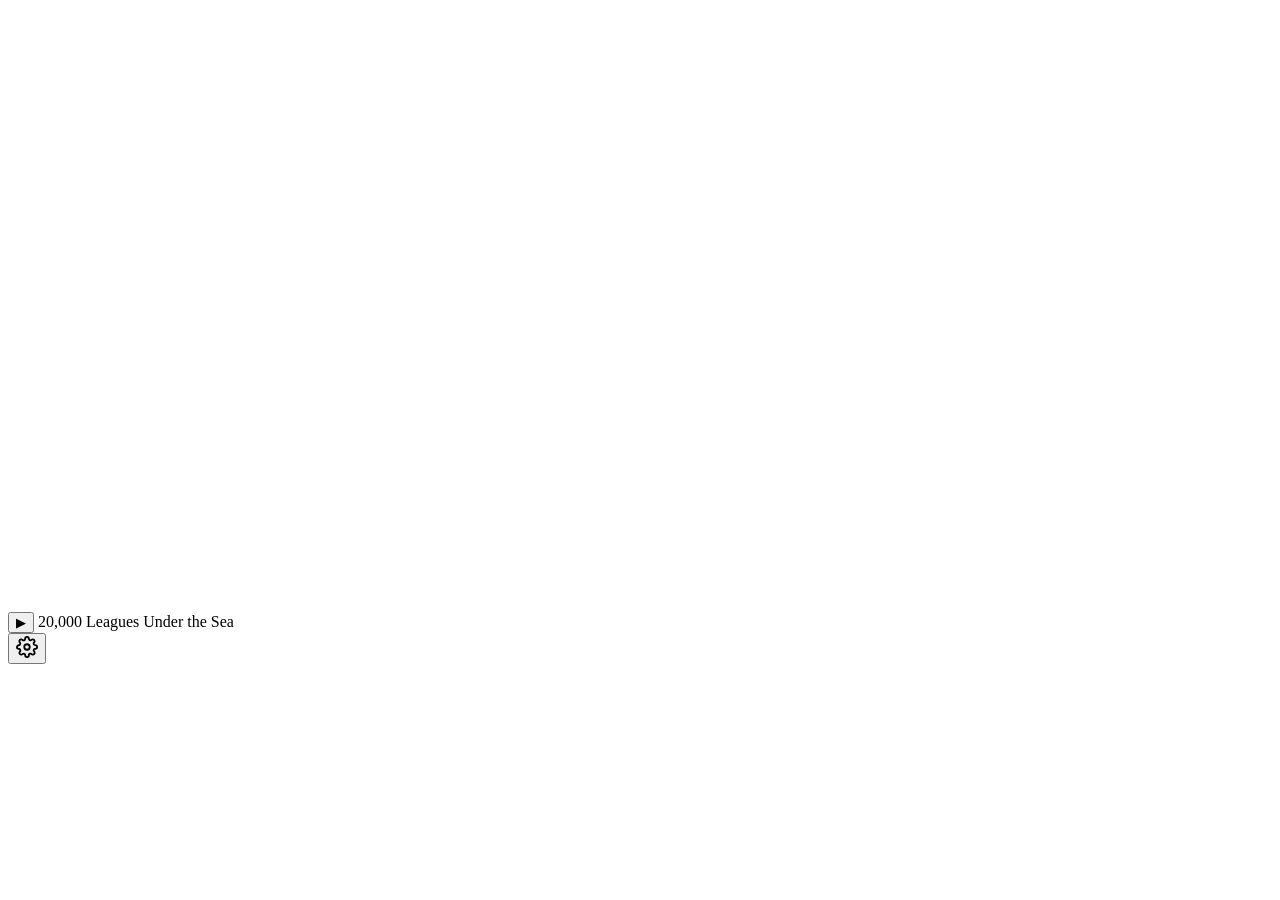
<file: index.html>
<!DOCTYPE html>
<html lang="en">
<head>
<meta charset="UTF-8">
<meta name="viewport" content="width=device-width, initial-scale=1, maximum-scale=1, user-scalable=no">
<meta name="theme-color" content="#000000">
<title>Audiobook Orb</title>
<link rel="stylesheet" href="styles.css">
<script src="app.js" defer></script>
</head>
<body>
<div class="app">
  <div class="status-bar-spacer"></div>

  <!-- Living Canvas Stage -->
  <main class="orb-stage" id="orbStage">
    <canvas id="orbCanvas" width="600" height="600"></canvas>
  </main>

  <audio id="audiobookPlayer" src="audiobook.mp3"></audio>

  <!-- Unobtrusive Control Bar -->
  <footer class="bottom-controls">
    <div class="bottom-left-spacer"></div>

    <div class="center-action-wrapper">
      <button class="main-action-button" id="playButton" aria-label="Play or Pause">
        <span id="actionIcon">▶</span>
      </button>
      <span class="action-caption" id="actionCaption">20,000 Leagues Under the Sea</span>
    </div>

    <button class="icon-control" id="settingsButton" title="Settings" aria-label="Settings">
      <svg width="22" height="22" viewBox="0 0 24 24" fill="none" stroke="currentColor" stroke-width="2">
        <circle cx="12" cy="12" r="3"/>
        <path d="M19.4 15a1.65 1.65 0 0 0 .33 1.82l.06.06a2 2 0 0 1 0 2.83 2 2 0 0 1-2.83 0l-.06-.06a1.65 1.65 0 0 0-1.82-.33 1.65 1.65 0 0 0-1 1.51V21a2 2 0 0 1-2 2 2 2 0 0 1-2-2v-.09A1.65 1.65 0 0 0 9 19.4a1.65 1.65 0 0 0-1.82.33l-.06.06a2 2 0 0 1-2.83 0 2 2 0 0 1 0-2.83l.06-.06a1.65 1.65 0 0 0 .33-1.82 1.65 1.65 0 0 0-1.51-1H3a2 2 0 0 1-2-2 2 2 0 0 1 2-2h.09A1.65 1.65 0 0 0 4.6 9a1.65 1.65 0 0 0-.33-1.82l-.06-.06a2 2 0 0 1 0-2.83 2 2 0 0 1 2.83 0l.06.06a1.65 1.65 0 0 0 1.82.33H9a1.65 1.65 0 0 0 1-1.51V3a2 2 0 0 1 2-2 2 2 0 0 1 2 2v.09a1.65 1.65 0 0 0 1 1.51 1.65 1.65 0 0 0 1.82-.33l.06-.06a2 2 0 0 1 2.83 0 2 2 0 0 1 0 2.83l-.06.06a1.65 1.65 0 0 0-.33 1.82V9a1.65 1.65 0 0 0 1.51 1H21a2 2 0 0 1 2 2 2 2 0 0 1-2 2h-.09a1.65 1.65 0 0 0-1.51 1z"/>
      </svg>
    </button>
  </footer>
</div>

<dialog id="settingsDialog" class="settings-dialog">
  <div class="dialog-top">
    <h2>ORB SETTINGS</h2>
    <button class="close-btn" id="closeSettings">✕</button>
  </div>
  <div class="setting">
    <div class="setting-hdr">
      <label for="speechIntensity">Speech Sensitivity</label>
      <output id="speechValue">100%</output>
    </div>
    <input id="speechIntensity" type="range" min="20" max="200" value="100">
  </div>
  <div class="setting">
    <div class="setting-hdr">
      <label for="flareIntensity">Base Brightness Ceiling</label>
      <output id="intensityValue">100%</output>
    </div>
    <input id="flareIntensity" type="range" min="20" max="150" value="100">
  </div>
  <div class="setting">
    <div class="setting-hdr">
      <label for="breathSpeed">Breathing Speed</label>
      <output id="breathValue">Organic (5s)</output>
    </div>
    <input id="breathSpeed" type="range" min="3" max="12" value="5">
  </div>
  <button class="done-btn" id="doneSettings">Done</button>
</dialog>
</body>
</html>
</file>
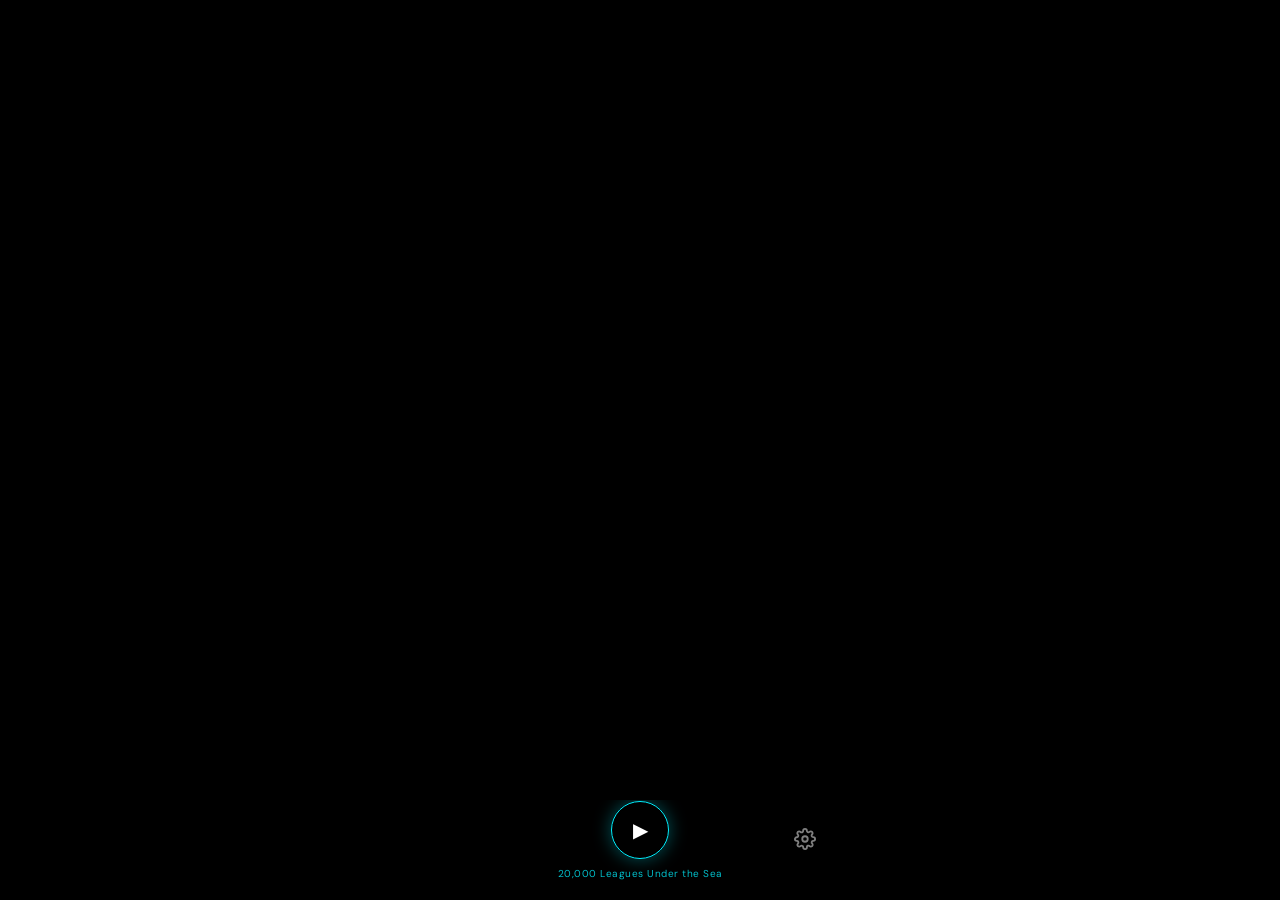
<file: audiobook-orb/index.html>
<!DOCTYPE html>

<html lang="en">
<head>
<meta charset="UTF-8">
<meta name="viewport" content="width=device-width, initial-scale=1, maximum-scale=1, user-scalable=no">
<meta name="theme-color" content="#000000">
<title>Audiobook Orb</title>
<link rel="stylesheet" href="styles.css">
<script src="app.js" defer></script>
</head>
<body>
<div class="app">
  <div class="status-bar-spacer"></div>

  <!-- Centered Visual Stage -->
  <main class="orb-stage" id="orbStage">
    <div class="orb" id="orb" aria-hidden="true">
      <div class="orb-glass"></div>
      <div class="refraction refraction-a"></div>
      <div class="refraction refraction-b"></div>
      
      <!-- CINEMATIC ANAMORPHIC OPTICS PACKAGE -->
      <div class="lens-halo"></div>          <!-- Circular Purple/Violet Ring -->
      <div class="starburst-rays"></div>      <!-- Circular Radial Flare Glow -->
      <div class="lens-flare"></div>          <!-- Horizontal Anamorphic Streak -->
      <div class="bokeh-ghost-a"></div>      <!-- Lens Bokeh Disk 1 -->
      <div class="bokeh-ghost-b"></div>      <!-- Lens Bokeh Disk 2 -->
      <div class="source-halo"></div>
      <div class="light-source"></div>        <!-- White-Hot Core -->
    </div>
  </main>

  <audio id="audiobookPlayer" src="audiobook.mp3"></audio>

  <!-- Bottom Control Bar -->
  <footer class="bottom-controls">
    <div class="bottom-left-spacer"></div>

    <div class="center-action-wrapper">
      <button class="main-action-button" id="playButton" aria-label="Play or Pause">
        <span id="actionIcon">▶</span>
      </button>
      <span class="action-caption" id="actionCaption">20,000 Leagues Under the Sea</span>
    </div>

    <!-- Gear Settings Icon -->
    <button class="icon-control" id="settingsButton" title="Settings" aria-label="Settings">
      <svg width="22" height="22" viewBox="0 0 24 24" fill="none" stroke="currentColor" stroke-width="2">
        <circle cx="12" cy="12" r="3"/>
        <path d="M19.4 15a1.65 1.65 0 0 0 .33 1.82l.06.06a2 2 0 0 1 0 2.83 2 2 0 0 1-2.83 0l-.06-.06a1.65 1.65 0 0 0-1.82-.33 1.65 1.65 0 0 0-1 1.51V21a2 2 0 0 1-2 2 2 2 0 0 1-2-2v-.09A1.65 1.65 0 0 0 9 19.4a1.65 1.65 0 0 0-1.82.33l-.06.06a2 2 0 0 1-2.83 0 2 2 0 0 1 0-2.83l.06-.06a1.65 1.65 0 0 0 .33-1.82 1.65 1.65 0 0 0-1.51-1H3a2 2 0 0 1-2-2 2 2 0 0 1 2-2h.09A1.65 1.65 0 0 0 4.6 9a1.65 1.65 0 0 0-.33-1.82l-.06-.06a2 2 0 0 1 0-2.83 2 2 0 0 1 2.83 0l.06.06a1.65 1.65 0 0 0 1.82.33H9a1.65 1.65 0 0 0 1-1.51V3a2 2 0 0 1 2-2 2 2 0 0 1 2 2v.09a1.65 1.65 0 0 0 1 1.51 1.65 1.65 0 0 0 1.82-.33l.06-.06a2 2 0 0 1 2.83 0 2 2 0 0 1 0 2.83l-.06.06a1.65 1.65 0 0 0-.33 1.82V9a1.65 1.65 0 0 0 1.51 1H21a2 2 0 0 1 2 2 2 2 0 0 1-2 2h-.09a1.65 1.65 0 0 0-1.51 1z"/>
      </svg>
    </button>
  </footer>
</div>

<!-- Modal Settings Dialog -->
<dialog id="settingsDialog" class="settings-dialog">
  <div class="dialog-top">
    <h2>ORB SETTINGS</h2>
    <button class="close-btn" id="closeSettings">✕</button>
  </div>

  <div class="setting">
    <div class="setting-hdr">
      <label for="speechIntensity">Speech Intensity</label>
      <output id="speechValue">100%</output>
    </div>
    <input id="speechIntensity" type="range" min="20" max="200" value="100">
  </div>

  <div class="setting">
    <div class="setting-hdr">
      <label for="flareIntensity">Base Flare Brightness</label>
      <output id="intensityValue">100%</output>
    </div>
    <input id="flareIntensity" type="range" min="20" max="150" value="100">
  </div>

  <div class="setting">
    <div class="setting-hdr">
      <label for="breathSpeed">Breathing Speed</label>
      <output id="breathValue">Slow</output>
    </div>
    <input id="breathSpeed" type="range" min="6" max="18" value="12">
  </div>

  <button class="done-btn" id="doneSettings">Done</button>
</dialog>
</body>
</html>
</file>
<file: styles.css>
<!DOCTYPE html>
<html lang="en">
<head>
<meta charset="UTF-8">
<meta name="viewport" content="width=device-width, initial-scale=1, maximum-scale=1, user-scalable=no">
<meta name="theme-color" content="#000000">
<title>Audiobook Orb</title>
<link rel="stylesheet" href="styles.css">
<script src="app.js" defer></script>
</head>
<body>
<div class="app">
  <div class="status-bar-spacer"></div>

  <!-- Centered Living Stage -->
  <main class="orb-stage" id="orbStage">
    <div class="orb" id="orb" aria-hidden="true">
      <!-- Translucent Glass Shell Boundary -->
      <div class="orb-glass"></div>

      <!-- Living Filaments & Radial Waves -->
      <div class="filament-weave weave-a"></div>
      <div class="filament-weave weave-b"></div>
      <div class="refraction refraction-a"></div>
      <div class="refraction refraction-b"></div>

      <!-- Anamorphic Lens Optics (Horizontal Flare & Optical Refractions) -->
      <div class="lens-halo"></div>
      <div class="starburst-rays"></div>
      <div class="lens-flare"></div>
      <div class="bokeh-ghost-a"></div>
      <div class="bokeh-ghost-b"></div>

      <!-- Tiny Central Point Origin -->
      <div class="source-halo"></div>
      <div class="light-source"></div>
    </div>
  </main>

  <audio id="audiobookPlayer" src="audiobook.mp3"></audio>

  <!-- Unobtrusive Bottom Control Bar -->
  <footer class="bottom-controls">
    <div class="bottom-left-spacer"></div>

    <div class="center-action-wrapper">
      <button class="main-action-button" id="playButton" aria-label="Play or Pause">
        <span id="actionIcon">▶</span>
      </button>
      <span class="action-caption" id="actionCaption">20,000 Leagues Under the Sea</span>
    </div>

    <button class="icon-control" id="settingsButton" title="Settings" aria-label="Settings">
      <svg width="22" height="22" viewBox="0 0 24 24" fill="none" stroke="currentColor" stroke-width="2">
        <circle cx="12" cy="12" r="3"/>
        <path d="M19.4 15a1.65 1.65 0 0 0 .33 1.82l.06.06a2 2 0 0 1 0 2.83 2 2 0 0 1-2.83 0l-.06-.06a1.65 1.65 0 0 0-1.82-.33 1.65 1.65 0 0 0-1 1.51V21a2 2 0 0 1-2 2 2 2 0 0 1-2-2v-.09A1.65 1.65 0 0 0 9 19.4a1.65 1.65 0 0 0-1.82.33l-.06.06a2 2 0 0 1-2.83 0 2 2 0 0 1 0-2.83l.06-.06a1.65 1.65 0 0 0 .33-1.82 1.65 1.65 0 0 0-1.51-1H3a2 2 0 0 1-2-2 2 2 0 0 1 2-2h.09A1.65 1.65 0 0 0 4.6 9a1.65 1.65 0 0 0-.33-1.82l-.06-.06a2 2 0 0 1 0-2.83 2 2 0 0 1 2.83 0l.06.06a1.65 1.65 0 0 0 1.82.33H9a1.65 1.65 0 0 0 1-1.51V3a2 2 0 0 1 2-2 2 2 0 0 1 2 2v.09a1.65 1.65 0 0 0 1 1.51 1.65 1.65 0 0 0 1.82-.33l.06-.06a2 2 0 0 1 2.83 0 2 2 0 0 1 0 2.83l-.06.06a1.65 1.65 0 0 0-.33 1.82V9a1.65 1.65 0 0 0 1.51 1H21a2 2 0 0 1 2 2 2 2 0 0 1-2 2h-.09a1.65 1.65 0 0 0-1.51 1z"/>
      </svg>
    </button>
  </footer>
</div>

<!-- Modal Settings Dialog -->
<dialog id="settingsDialog" class="settings-dialog">
  <div class="dialog-top">
    <h2>ORB SETTINGS</h2>
    <button class="close-btn" id="closeSettings">✕</button>
  </div>

  <div class="setting">
    <div class="setting-hdr">
      <label for="speechIntensity">Speech Sensitivity</label>
      <output id="speechValue">100%</output>
    </div>
    <input id="speechIntensity" type="range" min="20" max="200" value="100">
  </div>

  <div class="setting">
    <div class="setting-hdr">
      <label for="flareIntensity">Base Brightness Ceiling</label>
      <output id="intensityValue">100%</output>
    </div>
    <input id="flareIntensity" type="range" min="20" max="150" value="100">
  </div>

  <div class="setting">
    <div class="setting-hdr">
      <label for="breathSpeed">Breathing Speed</label>
      <output id="breathValue">Organic (5s)</output>
    </div>
    <input id="breathSpeed" type="range" min="5" max="15" value="5">
  </div>

  <button class="done-btn" id="doneSettings">Done</button>
</dialog>
</body>
</html>
</file>
<file: audiobook-orb/styles.css>
@import url('https://fonts.googleapis.com/css2?family=DM+Sans:wght@400;500;600&display=swap');

:root {
  color-scheme: dark;
  --bg: #000000; /* Pitch black room background */
  --cyan: #00f0ff;
  --blue: #1b52ff;
  --purple: #9d00ff;
  --light-level: 0.0; /* Controlled dynamically by voice signal[cite: 3] */
  --flare-multiplier: 1.0;
  --breath-duration: 12s;
}

* {
  box-sizing: border-box;
  margin: 0;
  padding: 0;
  user-select: none;
  -webkit-tap-highlight-color: transparent;
}

html, body {
  width: 100%;
  height: 100%;
  overflow: hidden;
  background: var(--bg);
  color: #ffffff;
  font-family: 'DM Sans', sans-serif;
}

.app {
  width: 100%;
  max-width: 420px;
  height: 100vh;
  height: 100dvh;
  margin: 0 auto;
  display: flex;
  flex-direction: column;
  justify-content: space-between;
  align-items: center;
  position: relative;
  background: var(--bg);
}

.status-bar-spacer {
  height: 20px;
  flex-shrink: 0;
}

/* Centered Stage */
.orb-stage {
  flex: 1;
  width: 100%;
  display: flex;
  justify-content: center;
  align-items: center;
  position: relative;
  overflow: hidden;
  background: #000000;
}

/* --- SPHERE BODY (DISAPPEARS INTO PITCH BLACK DURING SILENCE)[cite: 3] --- */
.orb {
  position: relative;
  width: clamp(220px, 68vw, 280px);
  aspect-ratio: 1;
  border-radius: 50%;
  isolation: isolate;
  overflow: hidden;
  /* Sphere opacity and glows are tied strictly to light-level[cite: 3] */
  opacity: calc(var(--light-level) * var(--flare-multiplier));
  background: 
    radial-gradient(circle at 50% 50%, rgba(10, 32, 85, 0.95) 0%, rgba(5, 15, 45, 0.85) 60%, rgba(0, 0, 0, 0.98) 100%);
  box-shadow: 
    inset 0 0 45px rgba(0, 240, 255, 0.45),
    inset 0 0 90px rgba(27, 82, 255, 0.5),
    0 0 30px rgba(0, 240, 255, 0.15);
  /* Independent breathing loop continues invisibly under pitch black[cite: 3] */
  animation: orb-breathe var(--breath-duration) ease-in-out infinite;
  transition: opacity 0.15s ease-out;
}

/* Translucent Glass Rim[cite: 3] */
.orb-glass {
  position: absolute;
  inset: 1%;
  border-radius: 50%;
  opacity: calc(var(--light-level) * var(--flare-multiplier));
  background: 
    radial-gradient(ellipse at 30% 20%, rgba(255, 255, 255, 0.55), transparent 28%),
    radial-gradient(ellipse at 50% 100%, rgba(0, 240, 255, 0.35), transparent 50%);
  transition: opacity 0.15s ease-out;
}

.refraction {
  position: absolute;
  left: -10%;
  top: 30%;
  width: 120%;
  height: 40%;
  border-radius: 50%;
  border-top: 2px solid rgba(0, 240, 255, 0.9);
  filter: blur(1px);
  opacity: calc(var(--light-level) * var(--flare-multiplier) * 0.85);
  transition: opacity 0.15s ease-out;
}

.refraction-a { animation: refraction-a 11s ease-in-out infinite alternate; }
.refraction-b { top: 40%; border-color: rgba(157, 0, 255, 0.85); animation: refraction-b 15s ease-in-out infinite alternate; }

/* --- ANAMORPHIC OPTICS PACKAGE[cite: 3, 6] --- */

/* Violet Halo Ring */
.lens-halo {
  position: absolute;
  width: 58%;
  aspect-ratio: 1;
  left: 21%;
  top: 21%;
  border-radius: 50%;
  border: 2px solid rgba(157, 0, 255, 0.85);
  box-shadow: 
    0 0 16px rgba(157, 0, 255, 0.8),
    inset 0 0 16px rgba(157, 0, 255, 0.8);
  filter: blur(1px);
  opacity: calc(var(--light-level) * var(--flare-multiplier) * 0.9);
  transition: opacity 0.15s ease-out;
  pointer-events: none;
}

/* Circular Flare Glow */
.starburst-rays {
  position: absolute;
  width: 80%;
  aspect-ratio: 1;
  left: 10%;
  top: 10%;
  border-radius: 50%;
  background: radial-gradient(
    circle at 50% 50%, 
    rgba(255, 255, 255, 0.95) 0%, 
    rgba(0, 240, 255, 0.65) 25%, 
    rgba(27, 82, 255, 0.35) 50%, 
    transparent 70%
  );
  filter: blur(5px);
  opacity: calc(var(--light-level) * var(--flare-multiplier) * 0.85);
  transition: opacity 0.15s ease-out;
  pointer-events: none;
}

/* Delicate Horizontal Anamorphic Flare Beam[cite: 3, 6] */
.lens-flare {
  position: absolute;
  z-index: 5;
  left: -40%;
  right: -40%;
  top: 50%;
  height: 3px;
  background: linear-gradient(
    90deg, 
    transparent 0%, 
    rgba(0, 240, 255, 0.15) 10%, 
    rgba(0, 240, 255, 1.0) 45%, 
    #ffffff 50%, 
    rgba(0, 240, 255, 1.0) 55%, 
    rgba(0, 240, 255, 0.15) 90%, 
    transparent 100%
  );
  box-shadow: 
    0 0 16px 4px rgba(0, 240, 255, 1.0),
    0 0 35px 10px rgba(27, 82, 255, 0.85);
  opacity: calc(var(--light-level) * var(--flare-multiplier) * 0.95);
  transform: translateY(-50%) scaleX(calc(0.3 + (var(--light-level) * 0.7)));
  transition: opacity 0.15s ease-out, transform 0.15s ease-out;
  pointer-events: none;
}

/* White-Hot Core Light Source (The Narrator)[cite: 3] */
.source-halo {
  position: absolute;
  width: 32%;
  aspect-ratio: 1;
  left: 34%;
  top: 34%;
  border-radius: 50%;
  background: radial-gradient(circle, rgba(255, 255, 255, 1.0), rgba(0, 240, 255, 0.95) 35%, transparent 75%);
  filter: blur(6px);
  opacity: calc(var(--light-level) * var(--flare-multiplier));
  transition: opacity 0.15s ease-out;
}

.light-source {
  position: absolute;
  z-index: 6;
  left: 50%;
  top: 50%;
  width: 6px;
  height: 6px;
  border-radius: 50%;
  transform: translate(-50%, -50%);
  background: #ffffff;
  opacity: calc(var(--light-level) * var(--flare-multiplier));
  box-shadow: 
    0 0 10px 4px #ffffff,
    0 0 24px 9px #00f0ff,
    0 0 50px 16px rgba(27, 82, 255, 0.95);
  transition: opacity 0.15s ease-out;
}

/* Bottom Controls */
.bottom-controls {
  height: 100px;
  width: 100%;
  padding: 0 24px 20px 24px;
  display: flex;
  justify-content: space-between;
  align-items: center;
}

.bottom-left-spacer { width: 42px; }

.icon-control {
  background: none;
  border: none;
  color: rgba(255, 255, 255, 0.5);
  cursor: pointer;
  padding: 10px;
  transition: color 0.2s ease;
}

.icon-control:hover { color: var(--cyan); }

.center-action-wrapper {
  display: flex;
  flex-direction: column;
  align-items: center;
  gap: 8px;
}

.main-action-button {
  width: 58px;
  height: 58px;
  border-radius: 50%;
  border: 1.5px solid var(--cyan);
  background: transparent;
  color: #ffffff;
  font-size: 20px;
  cursor: pointer;
  box-shadow: 0 0 18px rgba(0, 240, 255, 0.35);
  display: grid;
  place-items: center;
}

.action-caption {
  font-size: 10px;
  color: var(--cyan);
  letter-spacing: 0.5px;
  opacity: 0.8;
}

/* Settings Dialog */
.settings-dialog {
  margin: auto;
  padding: 24px;
  border-radius: 20px;
  background: #0c1017;
  border: 1px solid rgba(255, 255, 255, 0.15);
  color: #ffffff;
  width: calc(100% - 40px);
  max-width: 320px;
}

.settings-dialog::backdrop {
  background: rgba(0, 0, 0, 0.85);
}

.dialog-top {
  display: flex;
  justify-content: space-between;
  align-items: center;
  margin-bottom: 20px;
}

.dialog-top h2 { font-size: 12px; letter-spacing: 1.5px; color: var(--cyan); }
.close-btn { background: none; border: none; color: #888; font-size: 16px; cursor: pointer; }

.setting { margin-bottom: 20px; }
.setting-hdr { display: flex; justify-content: space-between; font-size: 11px; }
.setting-hdr label { color: #aaa; }
.setting-hdr output { color: var(--cyan); }

input[type="range"] {
  width: 100%;
  margin-top: 8px;
  accent-color: var(--cyan);
}

.done-btn {
  width: 100%;
  padding: 12px;
  border-radius: 10px;
  background: var(--cyan);
  border: none;
  color: #000;
  font-weight: 600;
  font-size: 12px;
  cursor: pointer;
}

/* Independent Breathing Physics[cite: 3] */
@keyframes orb-breathe {
  0%, 100% { transform: scale(0.95); }
  50% { transform: scale(1.05); }
}

@keyframes refraction-a {
  from { transform: rotate(-25deg) translateY(-6px); }
  to { transform: rotate(-10deg) translateY(6px); }
}

@keyframes refraction-b {
  from { transform: rotate(20deg) translateY(6px); }
  to { transform: rotate(32deg) translateY(-5px); }
}
</file>
